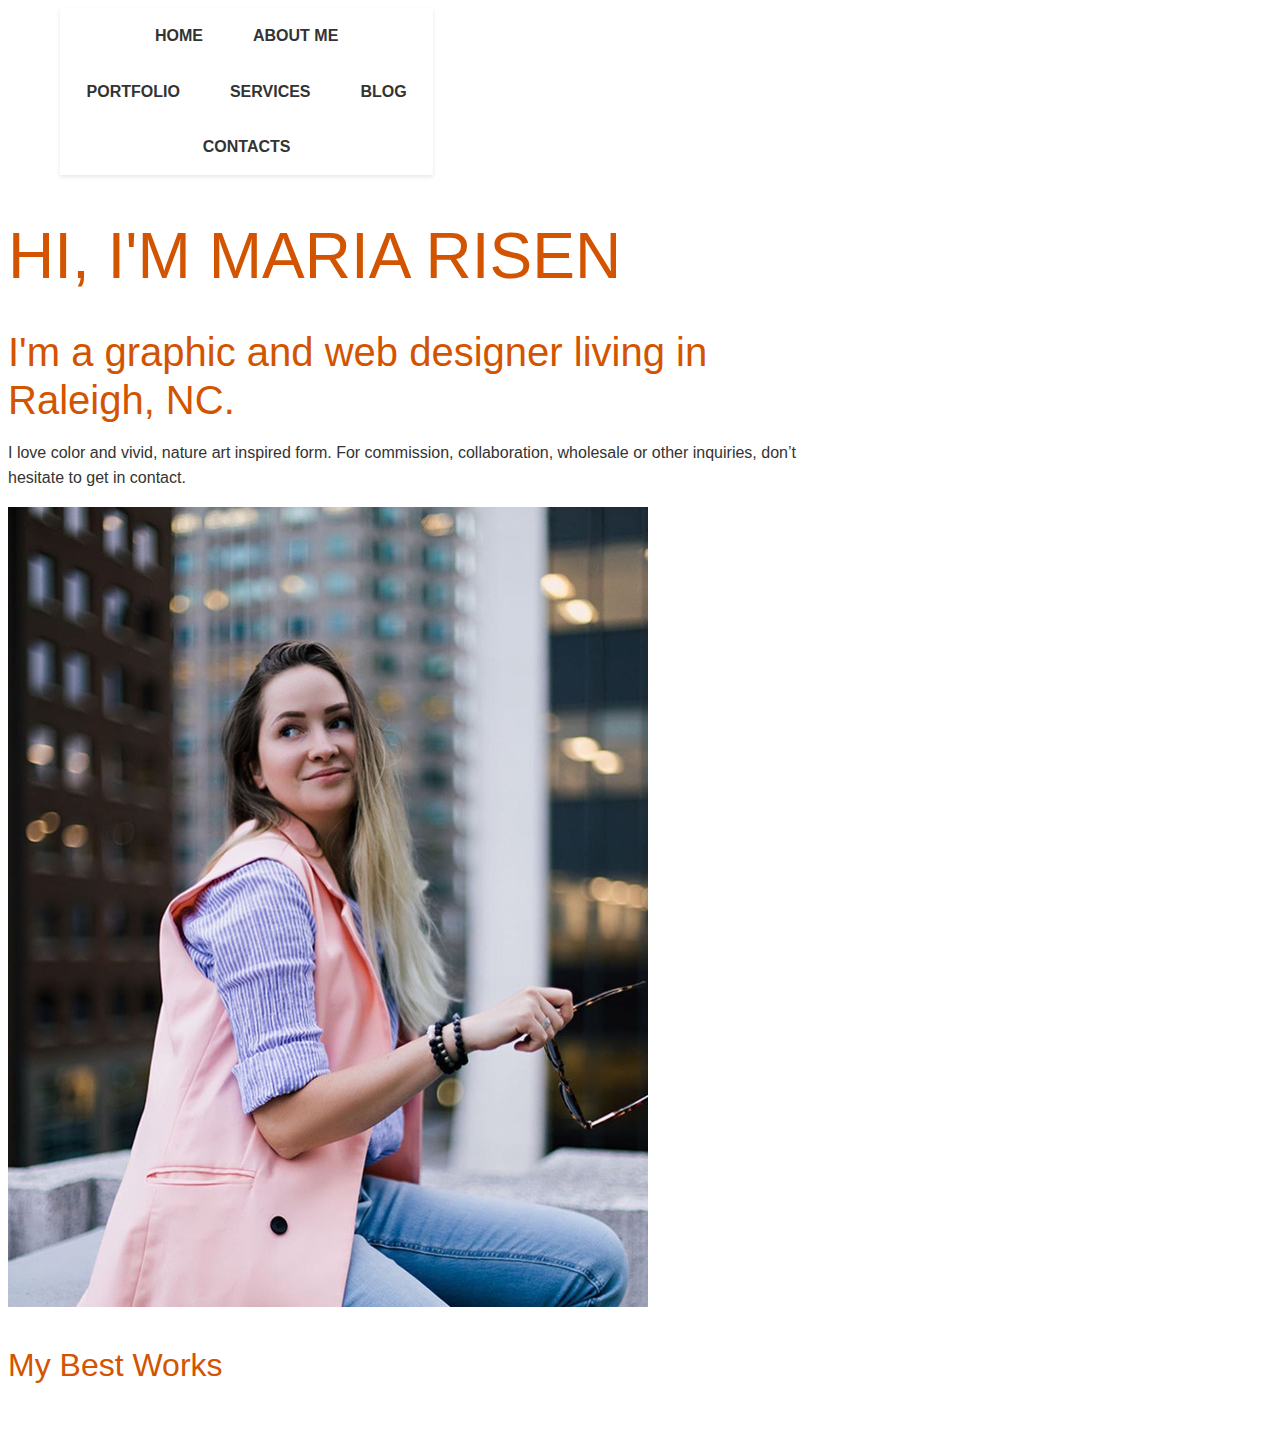
<file: index.html>
<!DOCTYPE html>
<html lang="en">
<head>
    <meta charset="UTF-8">
    <meta name="viewport" content="width=device-width, initial-scale=1.0">
    <meta name="keywords" content="web-designer portfolio,web-designer Raleigh, graphic designer portfolio, graphic designer Raleigh ">
    <meta name="description" content="Here you will find the portfolio of an aspiring designer living in North Carolina, Cary"> 
    <title>Maria Risen</title>
    <link rel="shortcut icon" type="image/x-icon" href="favicon.ico">
    <link rel="stylesheet" href="styles.css">
</head>
<body>
<header>
    <div class="container">
        <!-- Логотип или название сайта попозже -->
        <!-- Навигационное меню -->
        <nav>
            <ul>
                <li><a href="index.html">Home</a></li>
                <li><a href="about.html">About Me</a></li>
                <li><a href="portfolio.html">Portfolio</a></li>
                <li><a href="services.html">Services</a></li>
                <li><a href="blog.html">Blog</a></li>
                <li><a href="contacts.html">Contacts</a></li>
            </ul>
        </nav>
    </div>
</header>

<main>
    <!-- Раздел приветствия на главной странице -->
    <section id="home">
        <h1>Hi, i'm MARIA RISEN</h1>
        <h2>I'm a graphic and web designer living in Raleigh, NC.</h2>
        <p> I love color and vivid, nature art inspired form. For commission, collaboration, wholesale or other inquiries, don’t hesitate to get in contact.</p>
        <img src="images/main.jpg" alt="my portrait" title="Maria Risen Headshot">
        <!-- Слайдер или карусель для лучших работ будет добавлена позже -->
        <div class="best-works">
            <h3>My Best Works</h3>
            <!-- Здесь будут изображения лучших работ -->
        </div>
    </section>
    
    <!-- Другие разделы сайта будут добавлены позже -->
</main>

<footer>
    <div class="container">
        <!-- Ссылки на социальные сети будут здесь, если надо? -->
    </div>
</footer>

</body>
</html>
</file>
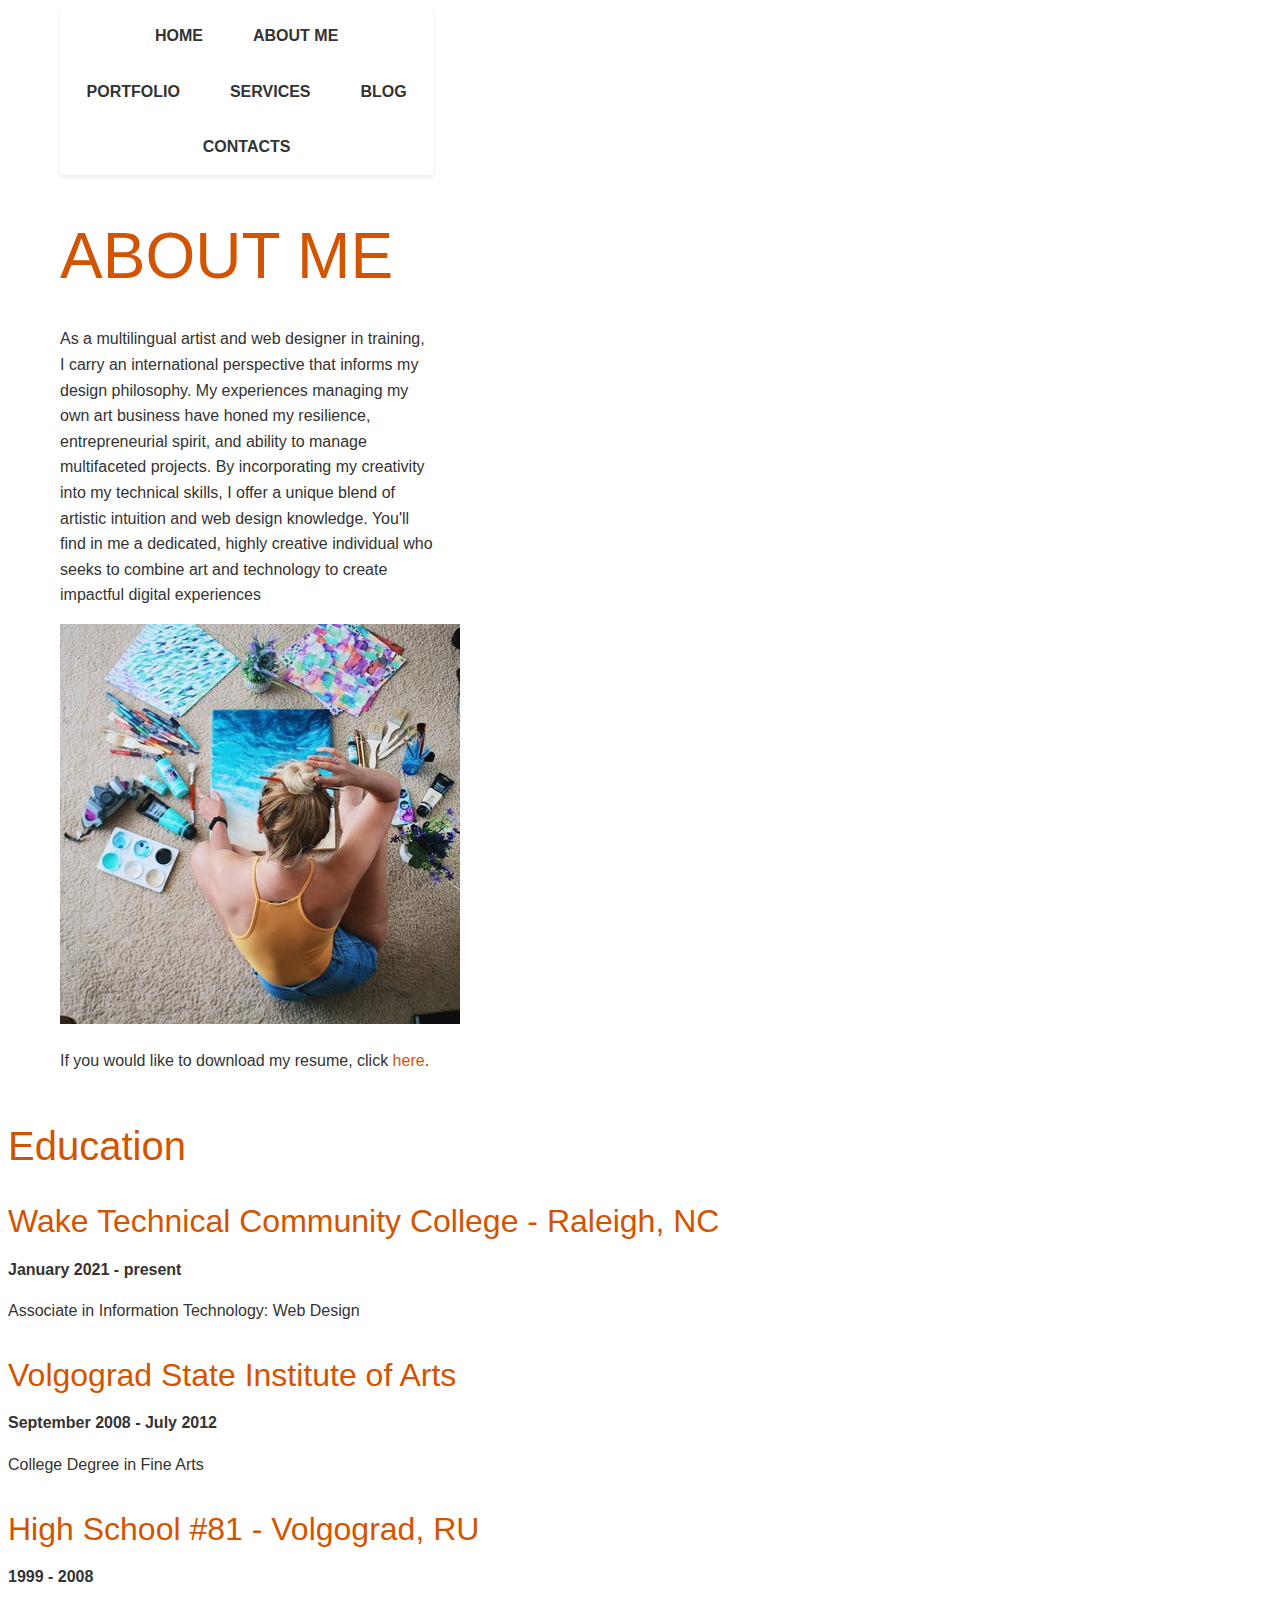
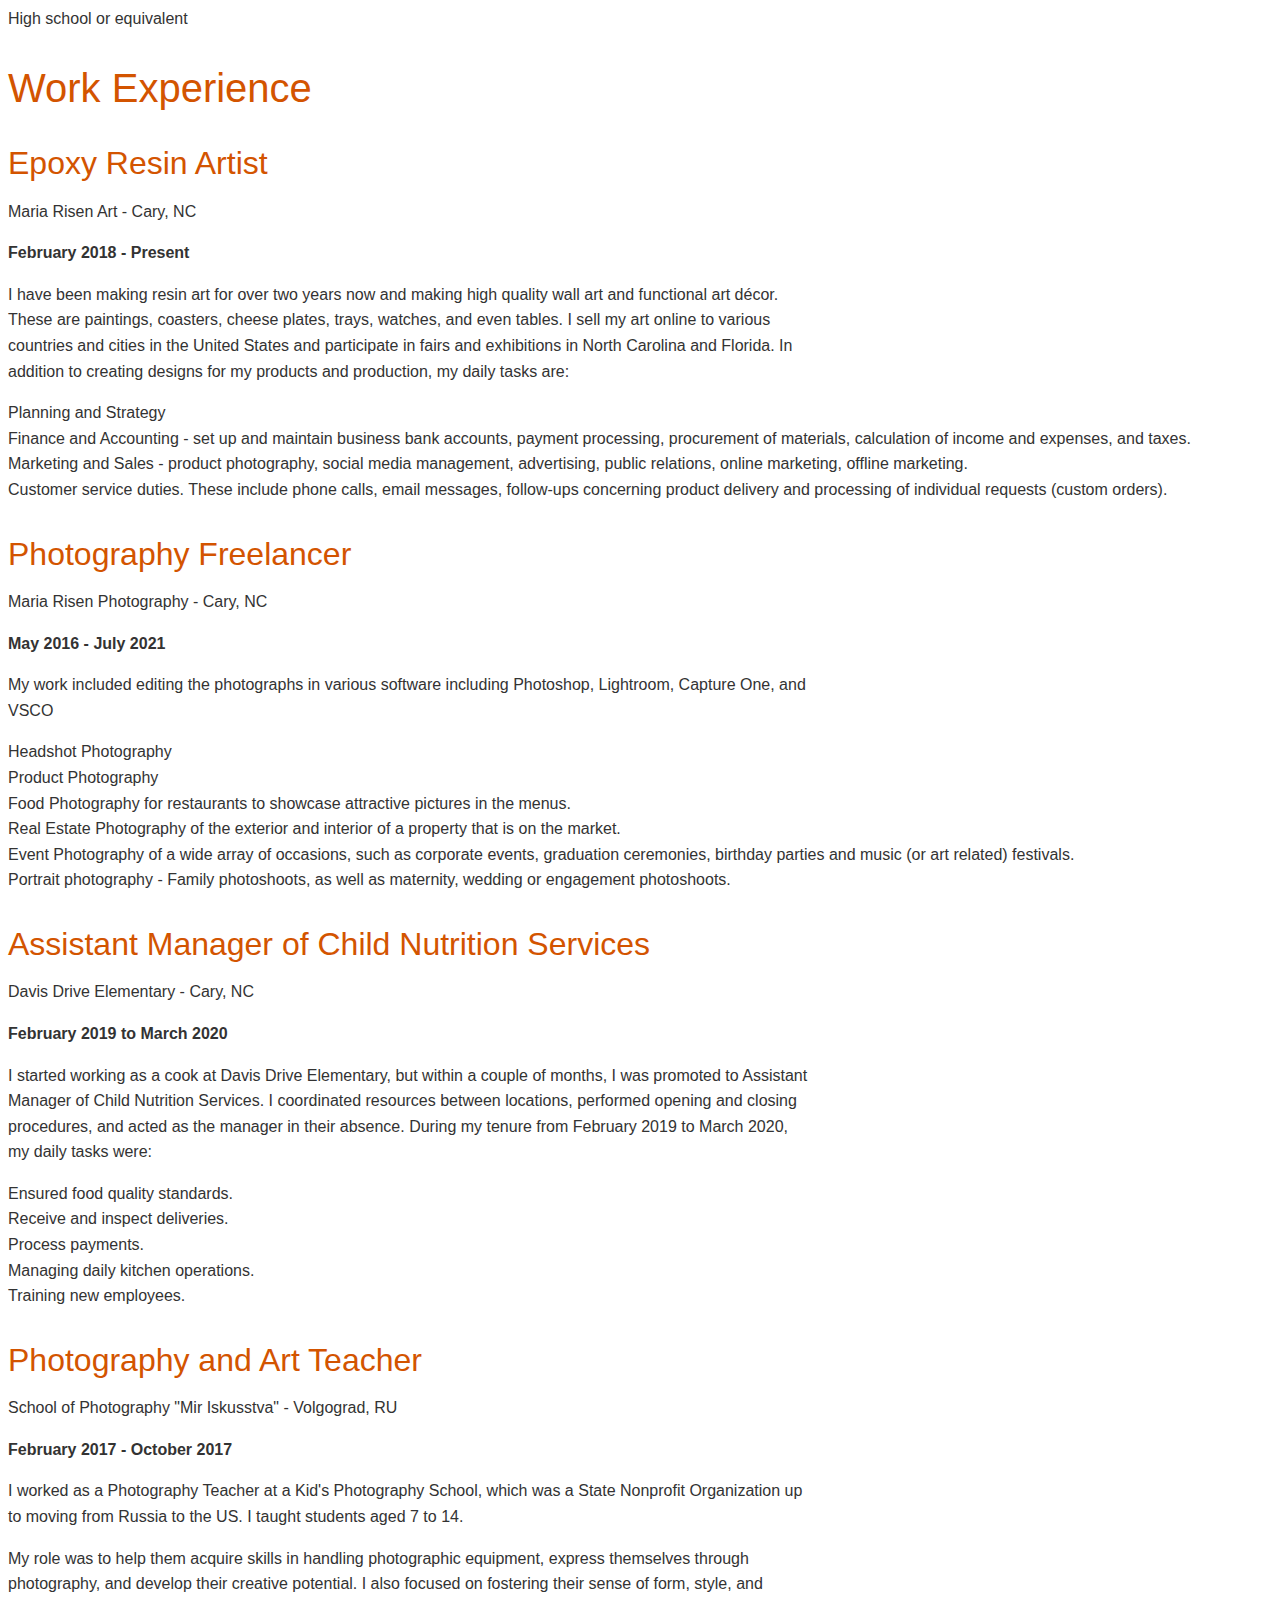
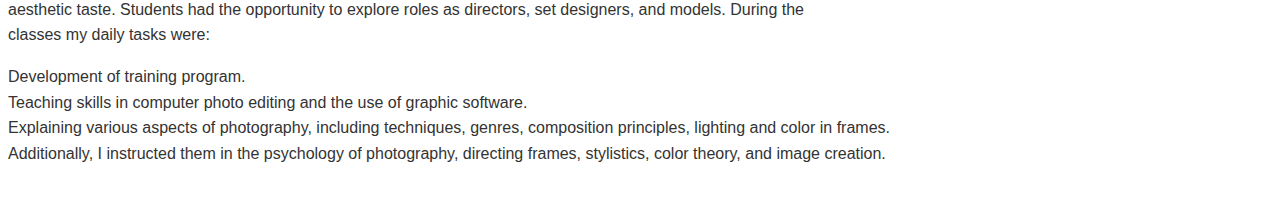
<file: about.html>
<!DOCTYPE html>
<html lang="en">
<head>
    <meta charset="UTF-8">
    <meta name="viewport" content="width=device-width, initial-scale=1.0">
    <meta name="keywords" content="web-designer portfolio,web-designer Raleigh, graphic designer portfolio, graphic designer Raleigh ">
    <meta name="description" content="Here you will find the portfolio of an aspiring designer living in North Carolina, Cary"> 
    <title>Maria Risen - ABOUT ME</title>
    <link rel="shortcut icon" type="image/x-icon" href="favicon.ico">
    <link rel="stylesheet" href="styles.css">
</head>
<body>
    <header>
        <div class="container">
            <div class="nav-button">
                <div class="bar"></div>
                <div class="bar"></div>
                <div class="bar"></div>
            </div>
            <nav>
                <ul>
                    <li><a href="index.html">Home</a></li>
                    <li><a href="about.html">About Me</a></li>
                    <li><a href="portfolio.html">Portfolio</a></li>
                    <li><a href="services.html">Services</a></li>
                    <li><a href="blog.html">Blog</a></li>
                    <li><a href="contacts.html">Contacts</a></li>
                </ul>
            </nav>
        </div>
    </header>
 
            <!-- ABOUT / PROFILE -->
<main>
    <div class="container">
        <section id="about">
            <h1>
                ABOUT ME
            </h1>

            <p>
                As a multilingual artist and web designer in training, I carry an international perspective that informs my design philosophy. My experiences managing my own art business have honed my resilience, entrepreneurial spirit, and ability to manage multifaceted projects. By incorporating my creativity into my technical skills, I offer a unique blend of artistic intuition and web design knowledge. You'll find in me a dedicated, highly creative individual who seeks to combine art and technology to create impactful digital experiences
            </p>
            <img src="images/about/about_me1.jpg" alt="me amd my artwork" title="me amd my artwork">
            <p>If you would like to download my resume, click <a href="http://wcet.waketech.edu/mnborisenko/WEB287/project/Resume%20-%20Maria%20Risen.pdf" target="_blank">here</a>.</p>
    </div>



    <!-- EDUCATION & CERTIFICATIONS --> 
    <section id="education" class="education-section">
        <h2>Education</h2>
        <div class="education-timeline">
            <div class="education-item">
                <h3>Wake Technical Community College - Raleigh, NC </h3>
                <p class="education-dates"><b>January 2021 - present</b></p>
                <p>Associate in Information Technology: Web Design</p>
            </div>
            <div class="education-item">
                <h3>Volgograd State Institute of Arts</h3>
                <p class="education-dates"> <b>September 2008 - July 2012</b></p>
                <p>College Degree in Fine Arts </p>
            </div>
            <div class="education-item">
                <h3>High School #81 - Volgograd, RU</h3>
                <p class="education-dates"><b>1999 - 2008</b></p>
                <p>High school or equivalent</p>
            </div>
        </div>
    </section>

    <!-- WORK EXPERIENCE -->
    <section id="work" class="work-experience">
        <h2>Work Experience</h2>
        <div class="education-timeline">
            <div class="education-item">
                <h3>Epoxy Resin Artist</h3>
                <p class="education-dates">Maria Risen Art - Cary, NC</p>
                <p class="education-dates"><b>February 2018 - Present</b></p>
                <p>I have been making resin art for over two years now and making high quality wall art and functional art décor. These are paintings, coasters, cheese plates, trays, watches, and even tables.
                I sell my art online to various countries and cities in the United States and participate in fairs and exhibitions in North Carolina and Florida. In addition to creating designs for my products and production, my daily tasks are:
                </p>
                <li>Planning and Strategy</li>
                <li>Finance and Accounting - set up and maintain business bank accounts, payment processing, procurement of materials, calculation of income and expenses, and taxes.</li>
                <li>Marketing and Sales - product photography, social media management, advertising, public relations, online marketing, offline marketing.</li>
                <li>Customer service duties. These include phone calls, email messages, follow-ups concerning product delivery and processing of individual requests (custom orders).</li>
            </div>

            <div class="education-item">
                <h3>Photography Freelancer </h3>
                <p class="education-dates">Maria Risen Photography - Cary, NC</p>
                <p class="education-dates"> <b>May 2016 - July 2021</b></p>
                <p>My work included editing the photographs in various software including Photoshop, Lightroom, Capture One, and VSCO</p>
                <li>Headshot Photography</li>
                <li>Product Photography </li>
                <li>Food Photography for restaurants to showcase attractive pictures in the menus.</li>
                <li>Real Estate Photography of the exterior and interior of a property that is on the market.</li>
                <li>Event Photography of a wide array of occasions, such as corporate events, graduation ceremonies, birthday parties and music (or art related) festivals.</li>
                <li>Portrait photography - Family photoshoots, as well as maternity, wedding or engagement photoshoots.</li>
            </div>

            <div class="education-item">
                <h3>Assistant Manager of Child Nutrition Services</h3>
                <p class="education-dates">Davis Drive Elementary - Cary, NC</p>
                <p class="education-dates"><b>February 2019 to March 2020</b></p>
                
                <p>I started working as a cook at Davis Drive Elementary, but within a couple of months, I was promoted to Assistant Manager of Child Nutrition Services. I coordinated resources between locations, performed opening and closing procedures, and acted as the manager in their absence. During my tenure from February 2019 to March 2020, my daily tasks were:</p>
                <li> Ensured food quality standards. </li>
                <li>Receive and inspect deliveries.</li>
                <li>Process payments.</li>
                <li>Managing daily kitchen operations.</li>
                <li>Training new employees.</li>
            </div>

            <div class="education-item">
                <h3>Photography and Art Teacher</h3>
                <p class="education-dates">School of Photography "Mir Iskusstva" - Volgograd, RU </p>
                <p class="education-dates"><b>February 2017 - October 2017</b></p>
                <p>I worked as a Photography Teacher at a Kid's Photography School, which was a State Nonprofit Organization up to moving from Russia to the US. I taught students aged 7 to 14.</p>
                <p>My role was to help them acquire skills in handling photographic equipment, express themselves through photography, and develop their creative potential. I also focused on fostering their sense of form, style, and aesthetic taste. Students had the opportunity to explore roles as directors, set designers, and models. During the classes my daily tasks were:</p>
                <li>Development of training program.</li>
                <li>Teaching skills in computer photo editing and the use of graphic software. </li>
                <li>Explaining various aspects of photography, including techniques, genres, composition principles, lighting and color in frames. </li>
                <li>Additionally, I instructed them in the psychology of photography, directing frames, stylistics, color theory, and image creation.</li>
            </div>
        </div>
    </section>
</main>

<footer>
    <div class="container">
        <!-- Ссылки на соц. сети будут здесь -->
    </div>
</footer>

<script>
    document.addEventListener('DOMContentLoaded', function () {
      const navButton = document.querySelector('.nav-button');
      const nav = document.querySelector('nav');
    
      navButton.addEventListener('click', function() {
        nav.classList.toggle('active');
        this.classList.toggle('toggle');
      });
    });
    </script>
        
</body>
</html>
</file>
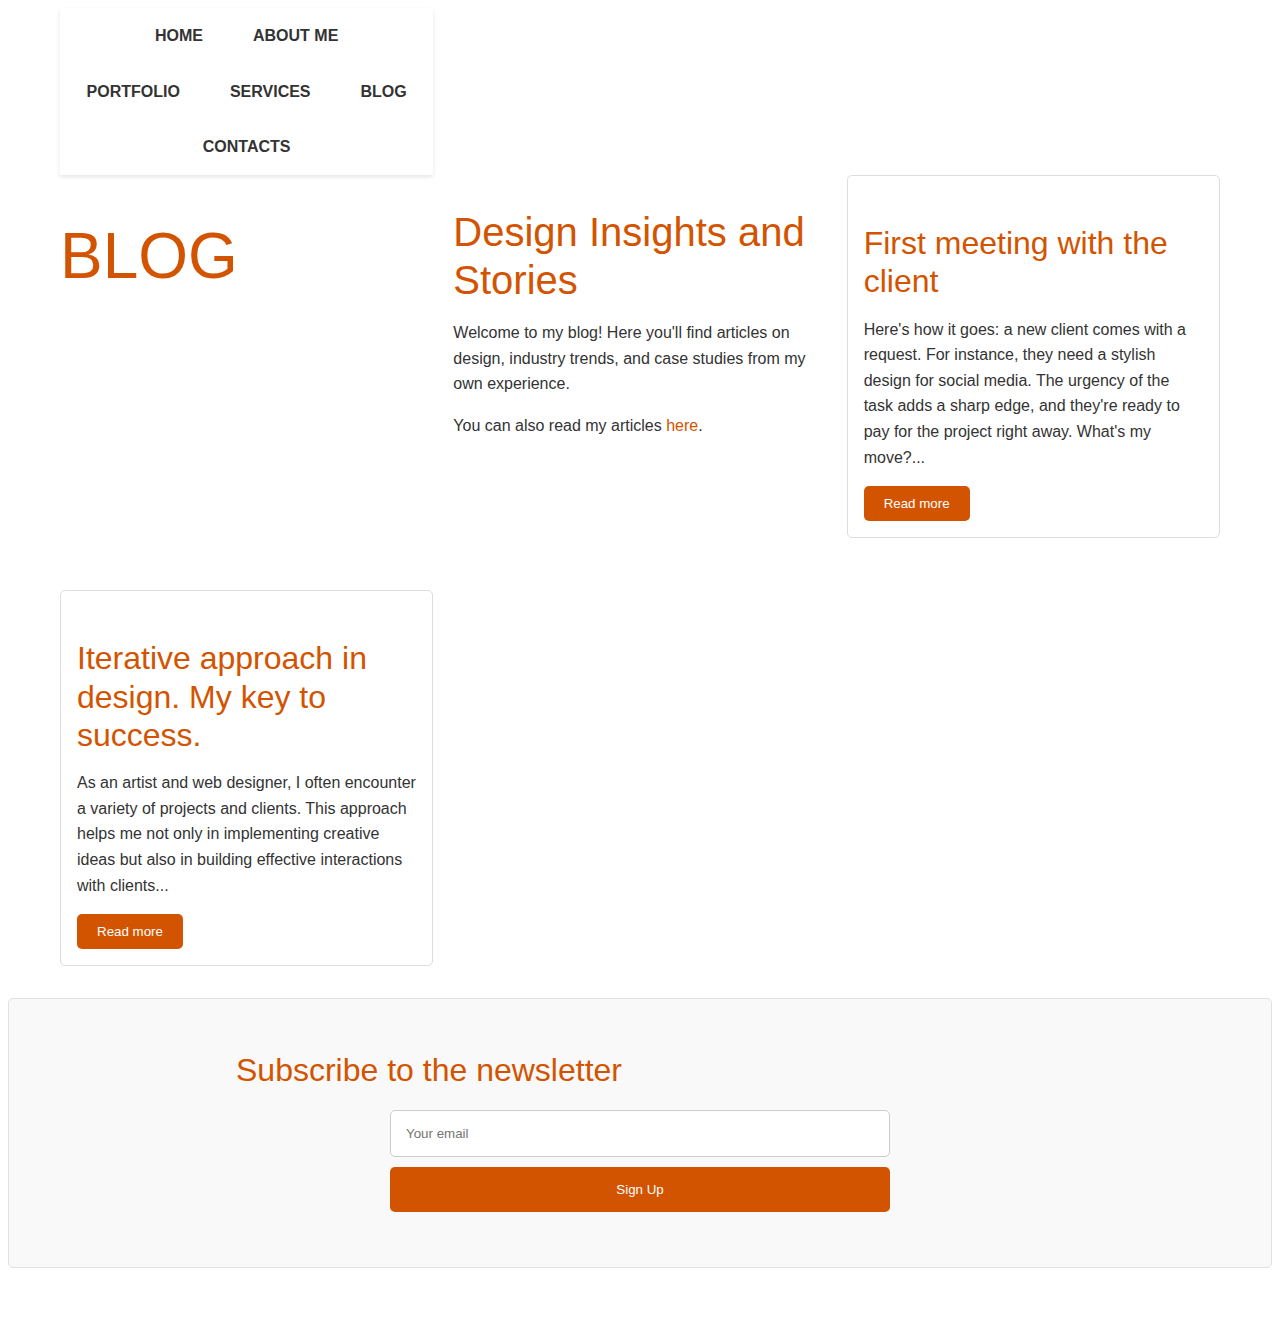
<file: blog.html>
<!DOCTYPE html>
<html lang="en">
<head>
    <meta charset="UTF-8">
    <meta name="viewport" content="width=device-width, initial-scale=1.0">
    <meta name="keywords" content="web-designer portfolio,web-designer Raleigh, graphic designer portfolio, graphic designer Raleigh ">
    <meta name="description" content="Here you will find the portfolio of an aspiring designer living in North Carolina, Cary"> 
    <title>Maria Risen - BLOG</title>
    <link rel="shortcut icon" type="image/x-icon" href="favicon.ico">
    <link rel="stylesheet" href="styles.css">
</head>
<body>

<header>
    <div class="container">
        <nav>
            <ul>
                <li><a href="index.html">Home</a></li>
                <li><a href="about.html">About Me</a></li>
                <li><a href="portfolio.html">Portfolio</a></li>
                <li><a href="services.html">Services</a></li>
                <li><a href="blog.html">Blog</a></li>
                <li><a href="contacts.html">Contacts</a></li>
            </ul>
        </nav>
    </div>
</header>

<main>
    <div class="container">
        <h1>
            BLOG
        </h1>
        <!-- Введение в блог -->
        <section id="blog-intro">
            <h2>Design Insights and Stories</h2>
            <p>Welcome to my blog! Here you'll find articles on design, industry trends, and case studies from my own experience.</p>
            <p>You can also read my articles <a href="https://mariarisen.wordpress.com" target="_blank">here</a>.</p>
        </section>

        <!-- Статья 1 -->
        <article class="blog-post">
            <h3>First meeting with the client</h3>
            <div class="post-content-short">Here's how it goes: a new client comes with a request. For instance, they need a stylish design for social media. The urgency of the task adds a sharp edge, and they're ready to pay for the project right away. What's my move?...</div>
            <button class="read-more" onclick="toggleFullPost(this)">Read more</button>
            <div class="post-content-full" style="display:none">
                <p>
                    Here's how it goes: a new client comes with a request. For instance, they need a stylish design for social media. The urgency of the task adds a sharp edge, and they're ready to pay for the project right away. What's my move?
                </p>

                <p>
                    I'll start by showcasing my portfolio, where the client can gauge my expertise, my sense of style in graphic design, and my talent for creating visual content. This will help them determine if my work meets their expectations. Next, I'll propose a detailed discussion of the project with payment broken down into stages, to ensure mutual trust and comfort. 
                </p>

                <p>
                    The first meeting with a client is like a first date: it's both important and exciting. How can you ensure the order will be yours? What points are crucial to discuss to ensure the process runs smoothly? The answers depend on a myriad of factors, including the uniqueness of the project and your personal and professional nuances.
                </p>
                <p>
                    Here are the main points to discuss with the client: 
                </p>
                <p>
                    Present your best work The client needs to see that you can create not only aesthetically appealing but also functional work. Show examples of epoxy panels, graphic projects, photographs, and content you've created. Make sure your work matches the client's request.
                </p>

                <p>
                    Discuss the project details Don't hesitate to ask questions. Clarify all nuances, from the client's business specifics to their target audience and technical specifications — sizes, formats, platforms for publishing.
                </p>

                <p>
                    Define the stages of work Explain to the client the process from the initial concept to the final product. Set clear stages and explain that each step is an important part of the project development.
                </p>

                <p>
                    Set deadlines Agree on the timelines for each stage with the client. This will help both parties stay informed about the process and allow the client to plan their activities.
                </p>

                <p>
                    Document the discussion Record all the agreements and send them to the client for confirmation. This will prevent misunderstandings and help keep everything under control.
                </p>

                <p>
                    Remember, the first meeting or conversation with a client sets the tone for the entire collaboration. Be attentive, ask the right questions, and plan each step of the work carefully.
                </p>
                <button class="hide-text" onclick="toggleFullPost(this)" style="display:none">Hide text</button>
            </div>
        </article>

        <!-- Статья 2 -->
        <article class="blog-post">
            <h3>Iterative approach in design. My key to success.</h3>
            <div class="post-content-short">As an artist and web designer, I often encounter a variety of projects and clients. This approach helps me not only in implementing creative ideas but also in building effective interactions with clients...</div>
            <button class="read-more" onclick="toggleFullPost(this)">Read more</button>
            <div class="post-content-full" style="display:none">
                <p>
                    So, imagine you’re starting to work with a new client. Each of you has your own expectations. The client needs a high-quality result that will solve his problem, and he relies on your competence and meeting deadlines. You strive to receive an interesting order and, of course, decent payment.It is important to understand that in addition to expectations, both sides also have fears. The client may worry about whether your level matches his project, and you may worry about misunderstandings with the customer and possible problems with payment.
                </p>
                <p>
                    This is where an iterative approach comes to the rescue. Its essence is that work on a project is divided into small stages – iterations. At each of them, you agree on further actions with the customer, which ensures mutual understanding and satisfaction of the expectations of both parties.
                    The client sees progress and can make comments early on, eliminating the need for major rework at the end. And for the designer, this is a way to ensure that they receive payment for each stage of the work.
                </p>
                <p>
                    By the way, iterative approach and Agile planning are two similar concepts that are often used in project management, including the field of web development and design. Both aim to improve the development process and achieve better results, but Agile is more focused on teamwork, flexibility and continuous customer involvement, while the iterative approach is more focused on incrementally improving the product through repeating work cycles.
                </p>
                <p>
                    The iterative approach is not just a way of organizing work, it is a philosophy of interaction with the client. In my practice, this approach helps not only to achieve high-quality work, but also to establish trusting relationships with clients, which is key in my profession. In the next article, I’ll talk about how to put iterative iteration into practice and how it helps me create unique and memorable designs.
                </p>
                <button class="hide-text" onclick="toggleFullPost(this)" style="display:none">Hide text</button>
            </div>
        </article>

        <script>
            function toggleFullPost(button) {
                const blogPost = button.closest('.blog-post');
                const fullPost = blogPost.querySelector('.post-content-full');
                const shortPost = blogPost.querySelector('.post-content-short');
                const readMoreBtn = blogPost.querySelector('.read-more');
                const hideTextBtn = blogPost.querySelector('.hide-text');
                
                if (fullPost.style.display === 'none') {
                    fullPost.style.display = 'block';
                    shortPost.style.display = 'none';
                    if (readMoreBtn) readMoreBtn.style.display = 'none';
                    if (hideTextBtn) hideTextBtn.style.display = 'inline-block';
                } else {
                    fullPost.style.display = 'none';
                    shortPost.style.display = 'block';
                    if (readMoreBtn) readMoreBtn.style.display = 'inline-block';
                    if (hideTextBtn) hideTextBtn.style.display = 'none';
                }
            }
        </script>
    </div>
</main>

<div class="subscribe-form">
    <h3>Subscribe to the newsletter</h3>
    <form action="#">
      <input type="email" name="email" placeholder="Your email">
      <button type="submit">Sign Up</button>
    </form>
  </div>
  

<footer>
    <div class="container">
        <!-- Ссылки на социальные сети будут здесь -->
    </div>
</footer>

</body>
</html>
</file>
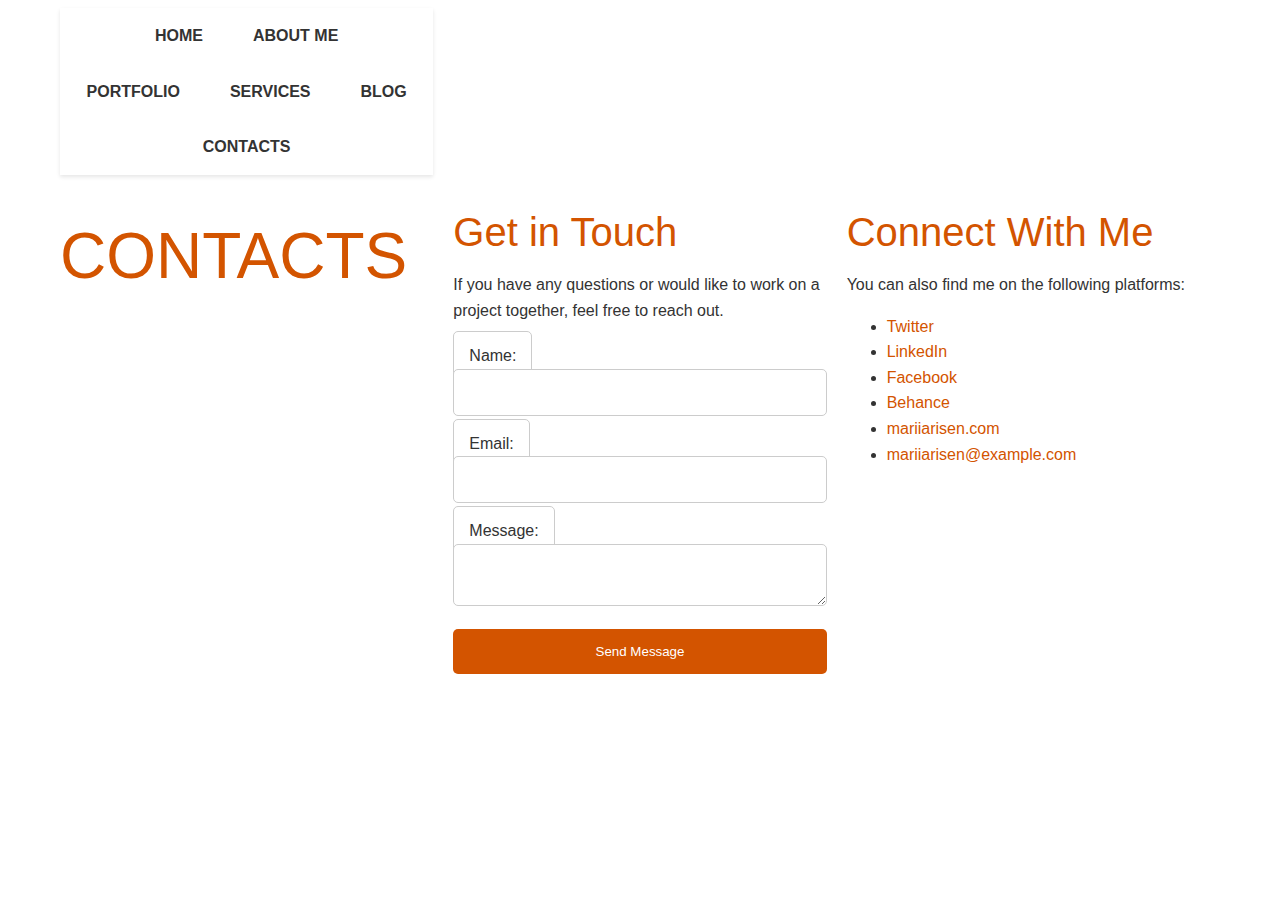
<file: contacts.html>
<!DOCTYPE html>
<html lang="en">
<head>
    <meta charset="UTF-8">
    <meta name="viewport" content="width=device-width, initial-scale=1.0">
    <meta name="keywords" content="web-designer portfolio,web-designer Raleigh, graphic designer portfolio, graphic designer Raleigh ">
    <meta name="description" content="Here you will find the portfolio of an aspiring designer living in North Carolina, Cary"> 
    <title>Maria Risen - CONTACTS</title>
    <link rel="shortcut icon" type="image/x-icon" href="favicon.ico">
    <link rel="stylesheet" href="styles.css">
</head>
<body>

<header>
    <div class="container">
        <nav>
            <ul>
                <li><a href="index.html">Home</a></li>
                <li><a href="about.html">About Me</a></li>
                <li><a href="portfolio.html">Portfolio</a></li>
                <li><a href="services.html">Services</a></li>
                <li><a href="blog.html">Blog</a></li>
                <li><a href="contacts.html">Contacts</a></li>
            </ul>
        </nav>
    </div>
</header>

<main>
    <div class="container">
        <h1>
            CONTACTS
        </h1>
        <!-- Контактная информация -->
        <section id="contact-info">
            <h2>Get in Touch</h2>
            <p>If you have any questions or would like to work on a project together, feel free to reach out.</p>
            
            <!-- Форма обратной связи -->
            <form action="path-to-your-server-side-script" method="post">
                <label for="name">Name:</label>
                <input type="text" id="name" name="name" required>

                <label for="email">Email:</label>
                <input type="email" id="email" name="email" required>
                
                <label for="message">Message:</label>
                <textarea id="message" name="message" required></textarea>

                <input type="submit" value="Send Message">
            </form>
        </section>

        <!-- Ссылки на социальные сети -->
        <section id="social-links">
            <h2>Connect With Me</h2>
            <p>You can also find me on the following platforms:</p>
            <ul>
                <li><a href="https://twitter.com/RisenMariia" target="_blank">Twitter</a></li>
                <li><a href="https://www.linkedin.com/in/mariia-borisenko/" target="_blank">LinkedIn</a></li>
                <li><a href="https://www.facebook.com/MariiaRisen" target="_blank">Facebook</a></li>
                <li><a href="https://www.behance.net/mariarisenart">Behance</a></li>
                <li><a href="http://mariiarisen.com" target="_blank">mariiarisen.com</a></li>
                <li><a href="mariiarisen@example.com">mariiarisen@example.com</a></li>
            </ul>
        </section>
    </div>
</main>
<footer>
    <div class="container">
        <!-- Ссылки на социальные сети будут здесь -->
    </div>
</footer>

</body>
</html>
<ul class="navbar">

</ul>
</file>
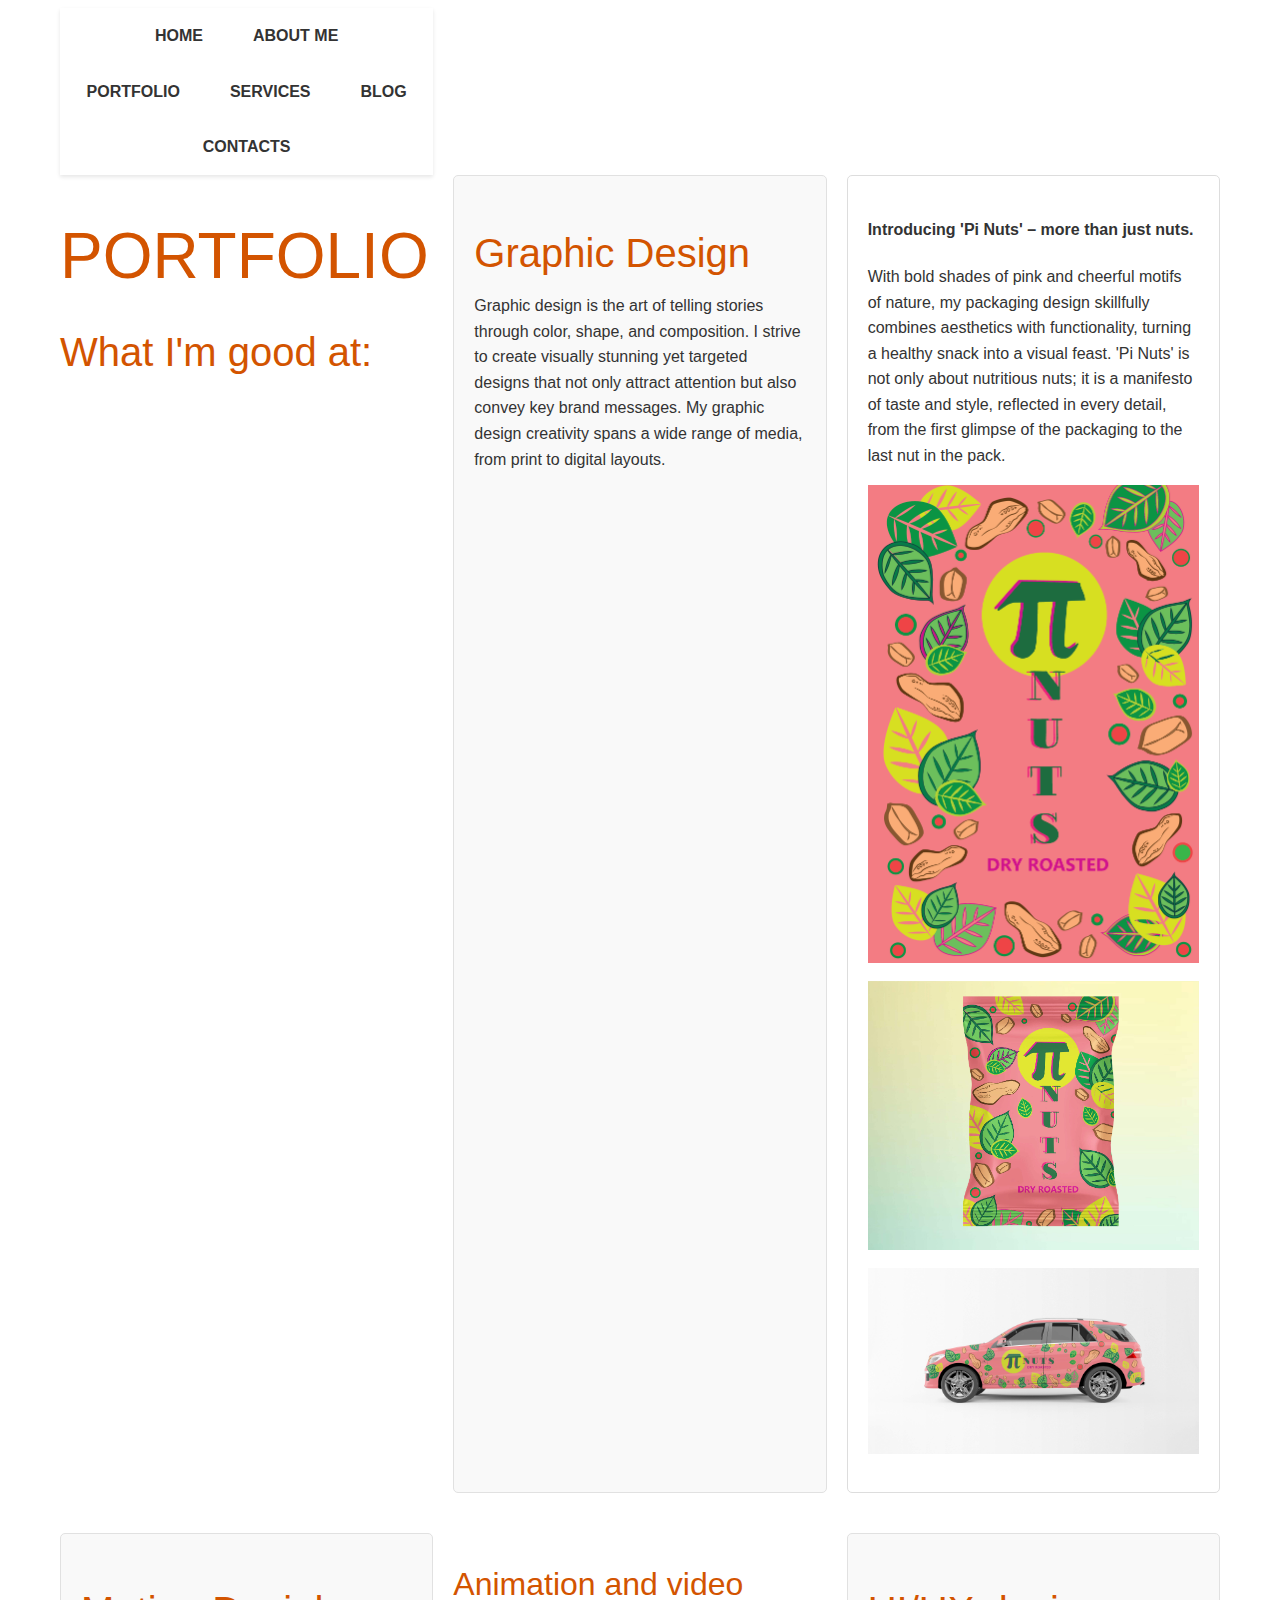
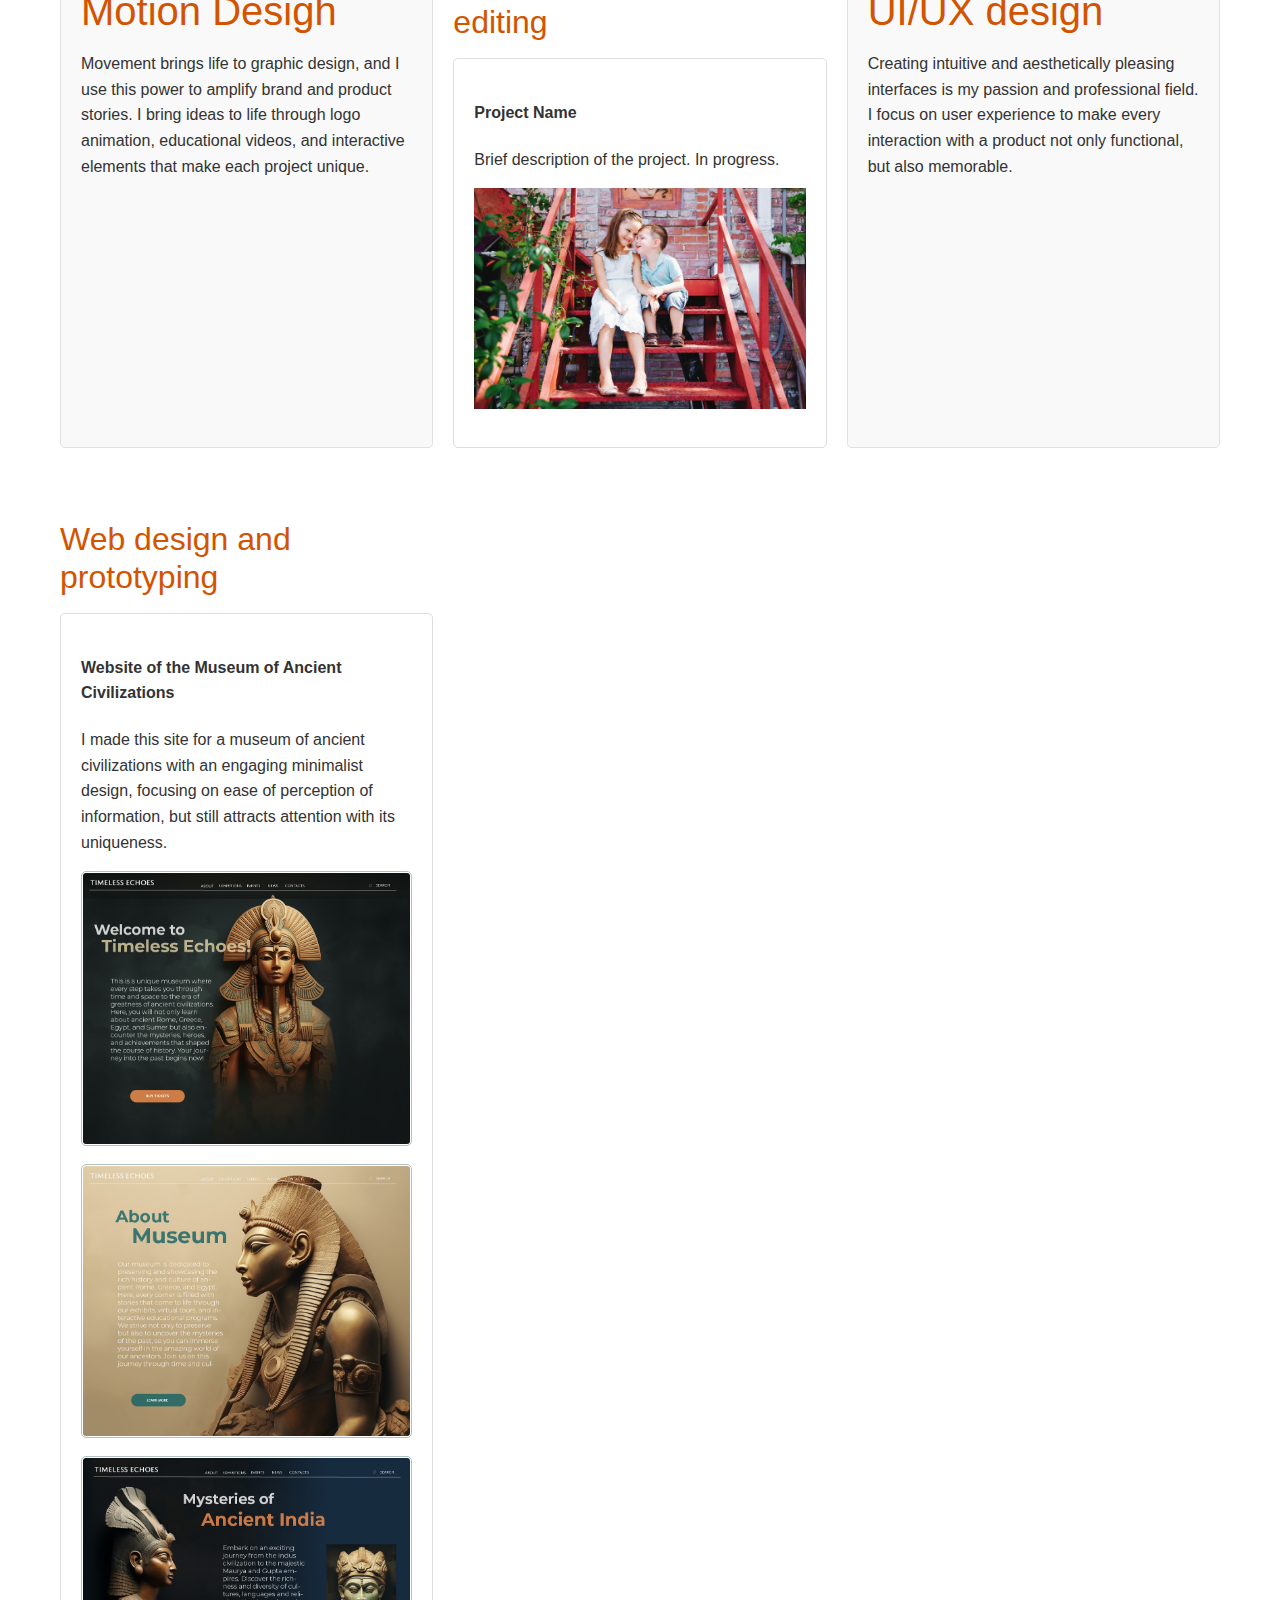
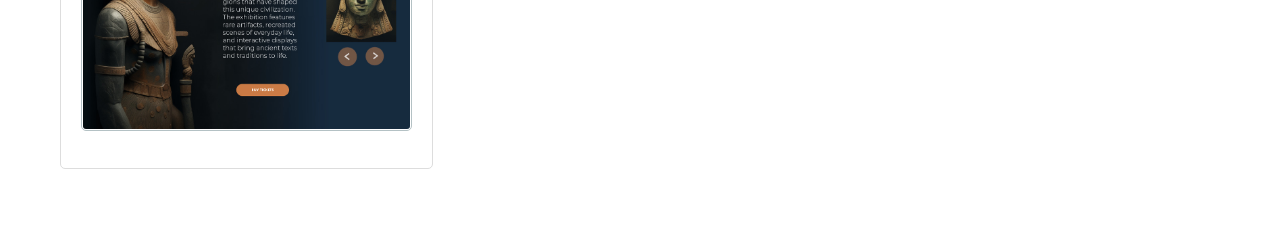
<file: portfolio.html>
<!DOCTYPE html>
<html lang="en">
<head>
    <meta charset="UTF-8">
    <meta name="viewport" content="width=device-width, initial-scale=1.0">
    <meta name="keywords" content="web-designer portfolio,web-designer Raleigh, graphic designer portfolio, graphic designer Raleigh ">
    <meta name="description" content="Here you will find the portfolio of an aspiring designer living in North Carolina, Cary"> 
    <title>Maria Risen - PORTFOLIO</title>
    <link rel="shortcut icon" type="image/x-icon" href="favicon.ico">
    <link rel="stylesheet" href="styles.css">
</head>
<body>

<header>
    <div class="container">
        <nav>
            <ul>
                <li><a href="index.html">Home</a></li>
                <li><a href="about.html">About Me</a></li>
                <li><a href="portfolio.html">Portfolio</a></li>
                <li><a href="services.html">Services</a></li>
                <li><a href="blog.html">Blog</a></li>
                <li><a href="contacts.html">Contacts</a></li>
            </ul>
        </nav>
    </div>
</header>

<main>
    <div class="container">

        <!-- Вступление к портфолио -->
        <section id="portfolio-intro">
            <h1>PORTFOLIO</h1>
            <h2>What I'm good at:</h2>
        </section>

        <!-- Раздел графического дизайна -->
        <div class="service-card">
            <h2>Graphic Design</h2>
            <p>Graphic design is the art of telling stories through color, shape, and composition. I strive to create visually stunning yet targeted designs that not only attract attention but also convey key brand messages. My graphic design creativity spans a wide range of media, from print to digital layouts.</p>
        </div>
        <section id="graphic-design">
            <!-- Список проектов по графическому дизайну -->
            <!-- Каждый элемент списка будет содержать изображение проекта и его описание -->
            <!-- Пример одного проекта -->
            <div class="project">
                <h4>Introducing 'Pi Nuts' – more than just nuts.</h4>
                <p>With bold shades of pink and cheerful motifs of nature, my packaging design skillfully combines aesthetics with functionality, turning a healthy snack into a visual feast. 'Pi Nuts' is not only about nutritious nuts; it is a manifesto of taste and style, reflected in every detail, from the first glimpse of the packaging to the last nut in the pack.</p>
                <img src="images/peanuts_bag.png" alt="peanuts_bag"> <title>peanuts_bag_flat_design</title>
                <img src="images/Peanuts_Bag_Mockup.jpg" alt="Peanuts_Bag_Mockup"> <title>peanuts_bag_flat_design</title>
                <img src="images/peanuts_car_mockup.jpg" alt="peanuts_car_mockup"> <title>peanuts_bag_car_mockup</title>
            </div>
            <!-- Другие проекты добавляются по аналогии -->
        </section>

        <!-- Раздел видео дизайна -->
        <div class="service-card">
            <h2>Motion Desigh</h2>
            <p>Movement brings life to graphic design, and I use this power to amplify brand and product stories. I bring ideas to life through logo animation, educational videos, and interactive elements that make each project unique.</p>
        </div>
        <section id="graphic-design">
            <h3>Animation and video editing</h3>
            <div class="project">
                <h4>Project Name</h4>
                <p>Brief description of the project. In progress.</p>
                <img src="images/photo1.jpg" alt="Pemporary">
            </div>
            <!-- Другие проекты добавляются по аналогии позже-->
        </section>

         <!-- Раздел веб дизайна -->
         <div class="service-card">
            <h2>UI/UX design</h2>
            <p>Creating intuitive and aesthetically pleasing interfaces is my passion and professional field. I focus on user experience to make every interaction with a product not only functional, but also memorable.</p>
        </div>
         <section id="graphic-design">
             <h3>Web design and prototyping</h3>
            <div class="project">
                <h4>Website of the Museum of Ancient Civilizations</h4>
                <p>I made this site for a museum of ancient civilizations with an engaging minimalist design, focusing on ease of perception of information, but still attracts attention with its uniqueness.</p>
                <img class="portfolio-image" src="images/about.jpg" alt="about page"> 
                <img class="portfolio-image" src="images/events.jpg" alt="events page"> 
                <img class="portfolio-image" src="images/exhib.jpg" alt="exhib page"> 
            </div>
            <!-- Другие проекты добавляются по аналогии позже-->
        </section>
    </div>
</main>

<footer>
    <div class="container">
        <!-- Ссылки на социальные сети будут здесь -->
    </div>
</footer>

</body>
</html>
</file>
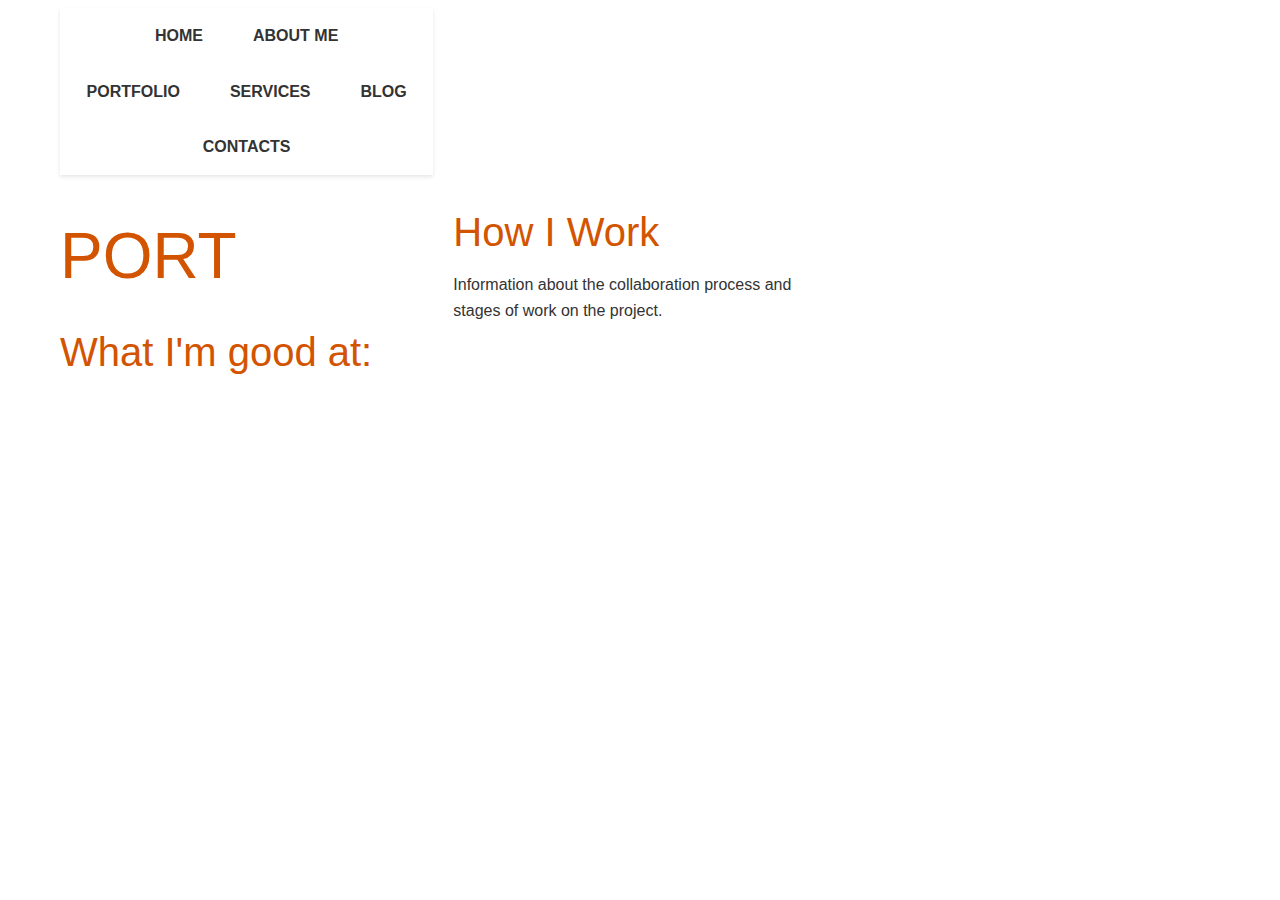
<file: services.html>
<!DOCTYPE html>
<html lang="en">
<head>
    <meta charset="UTF-8">
    <meta name="viewport" content="width=device-width, initial-scale=1.0">
    <meta name="keywords" content="web-designer portfolio,web-designer Raleigh, graphic designer portfolio, graphic designer Raleigh ">
    <meta name="description" content="Here you will find the portfolio of an aspiring designer living in North Carolina, Cary"> 
    <title>Maria Risen - SERVICES</title>
    <link rel="shortcut icon" type="image/x-icon" href="favicon.ico">
    <link rel="stylesheet" href="styles.css">
</head>
<body>

<header>
    <div class="container">
        <nav>
            <ul>
                <li><a href="index.html">Home</a></li>
                <li><a href="about.html">About Me</a></li>
                <li><a href="portfolio.html">Portfolio</a></li>
                <li><a href="services.html">Services</a></li>
                <li><a href="blog.html">Blog</a></li>
                <li><a href="contacts.html">Contacts</a></li>

</ul>
        </nav>
    </div>
</header>

<main>
    <div class="container">
        <!-- Описание услуг -->
        <section id="services">
            <h1>
                PORT
            </h1>
            <h2>What I'm good at:</h2>

            



            <!-- Могу добавить дополнительные услуги по аналогии -->
        </section>

        <!-- Информация о процессе сотрудничества -->
        <section id="collaboration">
            <h2>How I Work</h2>
            <p>Information about the collaboration process and stages of work on the project.</p>
        </section>
    </div>
</main>

<footer>
    <div class="container">
        <!-- Ссылки на социальные сети будут здесь -->
    </div>
</footer>

</body>
</html>
</file>
<file: styles.css>
/* Основные цвета */
:root {
    --primary-text: #333;
    --secondary-text: #666;
    --accent-color: #D35400;
    --background-color: #FFF;
    --quote-text: #777;
}

/* Сброс стилей для элементов */
body, h1, h2, h3, p, blockquote, ul, li, a {
    margin:30;
    padding: 50;
    border: 20;
    font-weight: inherit;
    font-style: inherit;
    font-size: 100%;
    font-family: inherit;
    vertical-align: baseline;
}

/* Общие стили */
body {
    font-family: 'Open Sans', Arial, sans-serif;
    color: var(--primary-text);
    background-color: var(--background-color);
    line-height: 1.6;
}

/* Стили для заголовков и текста */
h1, h2, h3 {
    color: var(--accent-color);
    font-weight: normal;
    line-height: 1.2;
}

h1 {
    font-size: 3em;
}

h2 {
    font-size: 2.5em;
}

h3 {
    font-size: 2em;
}

p {
    color: var(--primary-text);
    font-size: 1em;
    margin-bottom: 1em;
}

/* Стили для ссылок */
a {
    color: var(--accent-color);
    text-decoration: none;
}

a:hover {
    text-decoration: underline;
}

/* Стили для цитат */
blockquote {
    color: var(--quote-text);
    font-style: italic;
    margin: 1em 0;
}

/* Стили для нумерованных элементов */
ol {
    list-style-position: inside;
    margin-left: 0;
}

ol li {
    font-size: 1.2em;
    margin-bottom: 0.5em;
}

/* Стили для футера */
footer {
    color: var(--secondary-text);
    background-color: var(--background-color);
    padding: 1em 0;
    text-align: center;
}

* {
    box-sizing: border-box;
}

/* Стили для сетки и размещения контента */
.container {
    display: grid;
    grid-template-columns: repeat(auto-fill, minmax(320px, 1fr));
    gap: 20px;
    max-width: 1200px;
    margin: 0 auto;
    padding: 0 20px;
}

/* Стили для навигационного меню */
nav {
    background: #fff; /* Белый фон для навигационного меню */
    box-shadow: 0 2px 4px rgba(0,0,0,0.1); /* Тень для навигационного меню */
}

nav ul {
    display: flex;
    padding: 0;
    margin: 0;
    list-style: none;
    justify-content: center;
    flex-wrap: wrap;
}

nav li {
    margin: 0 5px; /* Добавим небольшой отступ между элементами списка */
}

nav a {
    display: block;
    padding: 15px 20px;
    text-transform: uppercase; /* Все буквы заглавные */
    font-weight: bold;
    color: var(--primary-text); /* Изменим цвет текста для лучшей читабельности */
}

/* Стили для главного заголовка */
h1 {
    font-size: 4rem; /* Размер шрифта для h1 */
    text-transform: uppercase; /* Все буквы заглавные */
    margin-bottom: 2rem; /* Отступ снизу */
}

/* Стили для подзаголовков и текстовых блоков */
h2, h3, p {
    max-width: 800px; /* Максимальная ширина текста для удобочитаемости */
    margin-bottom: 1rem; /* Отступ снизу для каждого элемента */
}

/* Стили для изображений портфолио */
img.portfolio-image {
    width: 100%;
    max-width: 250px; /* Ограничим максимальную ширину изображений */
    border: 1px solid #b4c1c4;
    padding: 1px;
    border-radius: 5px;
    margin-bottom: 1em; /* Добавим отступ снизу для разделения текста и изображения */
}

/* Дополнительные стили для адаптивности */
@media (max-width: 768px) {
    h1 {
        font-size: 2.5rem; /* Уменьшим размер заголовка на маленьких устройствах */
    }

    .container {
        padding: 0 10px; /* Уменьшим отступы внутри контейнера */
    }

    nav ul {
        flex-direction: column; /* Элементы меню станут вертикальными на малых экранах */
    }

    nav li {
        width: 100%; /* Каждый элемент списка займет всю доступную ширину */
    }
}

/* Стили для более крупных экранов */
@media (min-width: 1920px) {
    .container {
        padding: 0 40px; /* Увеличим отступы внутри контейнера на больших экранах */
    }
}

/* Стили для гамбургер-меню */
.nav-button {
    display: none; /* Скрываем кнопку на десктопных версиях */
    position: fixed;
    right: 20px;
    top: 20px;
    z-index: 3;
    cursor: pointer;
    padding: 10px;
    flex-direction: column;
    justify-content: space-around;
    height: 30px; /* Высота гамбургер-меню */
}

.nav-button div {
    width: 35px;
    height: 5px;
    background-color: var(--primary-text);
    border-radius: 5px;
    transition: all 0.3s linear;
}

/* Переключение гамбургер-меню и крестика */
.nav-button.toggle .bar1 {
    transform: rotate(-45deg) translate(-5px, 6px);
}

.nav-button.toggle .bar2 {
    opacity: 0;
}

.nav-button.toggle .bar3 {
    transform: rotate(45deg) translate(-5px, -6px);
}

@media (max-width: 768px) {
    .nav-button {
        display: flex; /* Показываем кнопку на мобильных версиях */
    }

    /* Скрываем основное меню и показываем, когда нажата кнопка гамбургер-меню */
    nav ul {
        display: none;
        flex-direction: column;
        width: 100%;
        position: absolute;
        top: 60px;
        left: 0;
        background-color: var(--background-color);
        box-shadow: 0 2px 4px rgba(0,0,0,0.1);
    }

    nav.active ul {
        display: flex;
    }

    nav li {
        text-align: center;
        padding: 10px;
    }

    nav a {
        padding: 10px;
        text-align: center;
    }
}

form {
    max-width: 500px;
    margin: 20px auto;
}

form label,
form input,
form textarea,
form button {
    width: 100%;
    padding: 15px;
    margin-bottom: 15px; /* Отступы между полями формы */
    border: 1px solid #ccc; /* Границы полей формы */
    border-radius: 5px; /* Скругление углов полей формы */
}

form input[type="submit"],
form button {
    background-color: var(--accent-color);
    color: white;
    border: none;
    cursor: pointer;
}

form input[type="submit"]:hover,
form button:hover {
    background-color: darken(var(--accent-color), 10%);
}

/* Стили для кнопок */
button {
    padding: 10px 20px;
    background-color: var(--accent-color);
    color: white;
    border: none;
    border-radius: 5px;
    cursor: pointer;
    transition: background-color 0.3s;
}

button:hover {
    background-color: darken(var(--accent-color), 10%);
}

/* Стили для блога */
.blog-post {
    margin-bottom: 2em;
    padding: 1em;
    border: 1px solid #ddd;
    border-radius: 5px;
}

.blog-post h3 {
    margin-bottom: 0.5em;
}

.post-content-short,
.post-content-full {
    margin-bottom: 1em;
}

/* Стили для адаптивности блога */
@media (max-width: 768px) {
    .blog-post {
        padding: 0.5em;
    }

    .blog-post h3 {
        font-size: 1.5em;
    }

    .post-content-short,
    .post-content-full {
        padding: 0 10px;
    }
}

.service-card {
    background-color: #f9f9f9;
    border: 1px solid #e1e1e1;
    padding: 20px;
    margin-bottom: 20px; /* Отступ между карточками */
    border-radius: 5px;
}

.service-card h3 {
    margin-top: 0;
    color: var(--accent-color);
}

/* Стили для карточек проектов в портфолио */
.project {
    border: 1px solid #ddd;
    padding: 20px;
    margin-bottom: 20px;
    border-radius: 5px;
}

.project img {
    max-width: 100%;
    height: auto;
    margin-bottom: 10px; /* Отступ от изображения до текста */
}

/* Адаптация карточек услуг и проектов портфолио */
@media (max-width: 768px) {
    .service-card,
    .project {
        padding: 10px;
    }
}

/* Стили для адаптивности всех секций */
.section {
    margin-bottom: 2em;
}

@media (max-width: 768px) {
    .section h2 {
        font-size: 2em;
    }

    .section p,
    .section li {
        font-size: 0.9em;
    }
}

/* Стили для социальных иконок в футере */
.social-links {
    list-style: none;
    padding: 0;
    text-align: center;
}

.social-links li {
    display: inline-block;
    margin-right: 10px;
}

.social-links li:last-child {
    margin-right: 0;
}

.social-links a {
    display: inline-block;
    color: var(--primary-text);
    text-decoration: none;
}

.social-links a:hover {
    color: var(--accent-color);
}

/* Стили для подписки на новостную рассылку */
.subscribe-form {
    text-align: center;
    padding: 20px;
    background-color: #f9f9f9;
    margin-bottom: 20px;
    border: 1px solid #e1e1e1;
    border-radius: 5px;
}

.subscribe-form h3 {
    margin-bottom: 15px;
}

.subscribe-form form input[type="email"] {
    margin-bottom: 0; /* Убрать отступ снизу для поля ввода, чтобы кнопка была вровень */
}

.subscribe-form form button {
    margin-top: 10px;
}

/* Дополнительные адаптивные стили для футера */
@media (max-width: 768px) {
    .footer .container {
        padding: 10px;
    }

    .social-links li {
        margin-right: 5px;
        margin-bottom: 5px;
    }
}

/* Адаптация формы подписки для мобильных устройств */
@media (max-width: 768px) {
    .subscribe-form form {
        display: block;
    }

    .subscribe-form form input[type="email"],
    .subscribe-form form button {
        width: auto;
        display: inline-block;
    }
}

/* Общие адаптивные улучшения */
@media (max-width: 768px) {
    /* Уменьшаем отступы для всего контента */
    .container {
        padding: 0 10px;
    }

    /* Уменьшаем размер шрифта для заголовков */
    h1, h2, h3 {
        font-size: 1.5em;
    }

    /* Уменьшаем размер шрифта для текста, чтобы улучшить читаемость */
    p, li, a {
        font-size: 0.9em;
    }

    /* Адаптируем размеры кнопок для более удобного нажатия */
    button, .subscribe-form form button, form input[type="submit"] {
        padding: 10px;
        font-size: 1em;
    }
}
</file>
